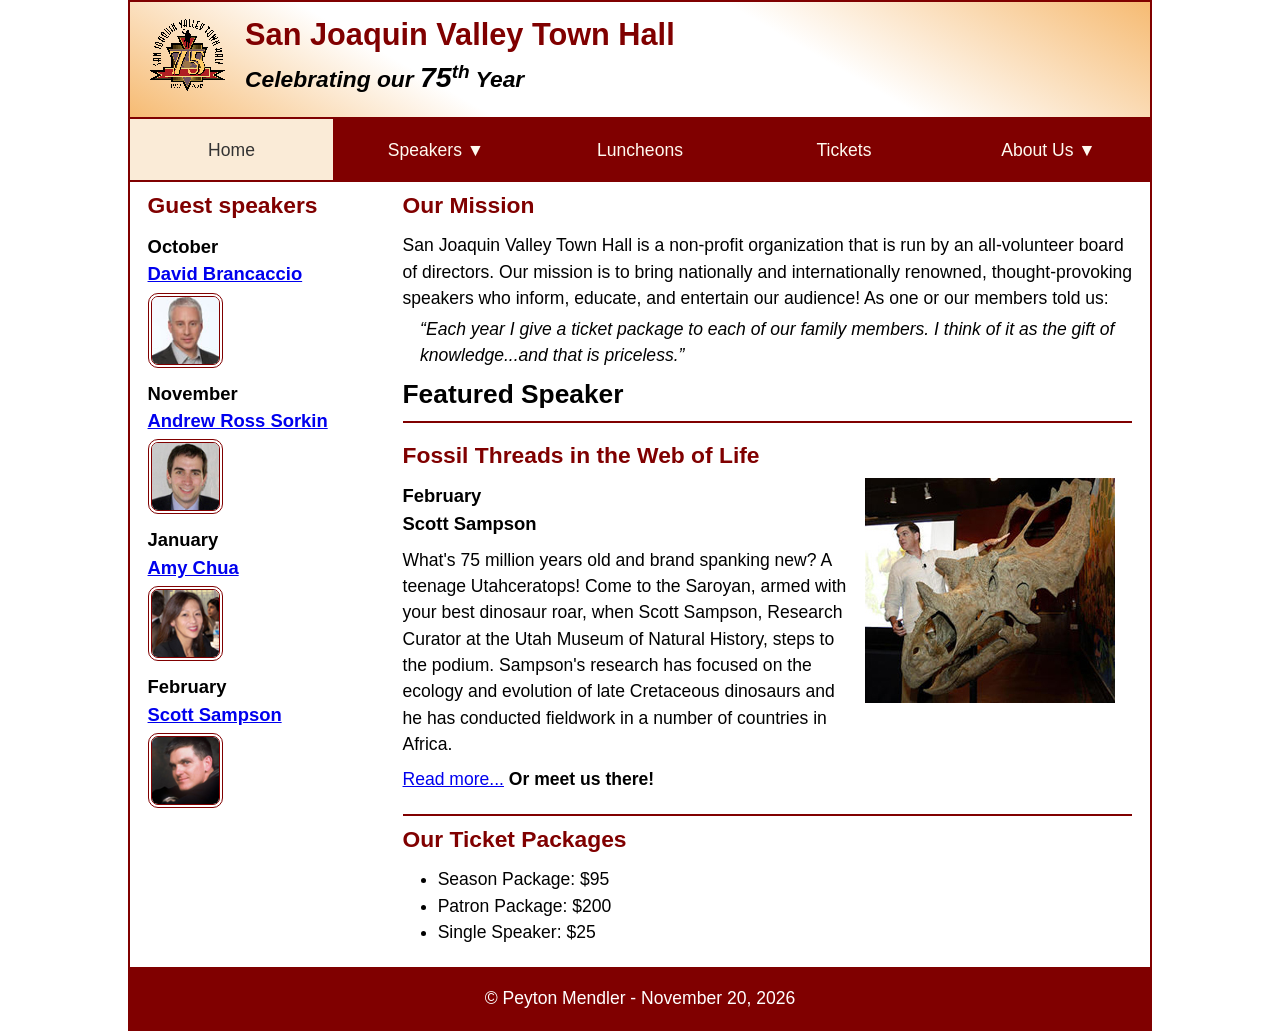
<file: index.html>
<!DOCTYPE html>
<html lang="en">

<head>
	<meta charset="utf-8">
	<title>San Joaquin Valley Town Hall</title>
	<meta name="viewport" content="width=device-width, initial-scale=1">
	<link rel="icon" href="images/favicon.ico">
	<link rel="stylesheet" href="styles/main.css">
</head>

<body>
	<header>
		<img src="images/town_hall_logo.gif" alt="Town Hall logo">
		<h2>San Joaquin Valley Town Hall</h2>
		<h3>Celebrating our <em class="large">75</em><sup>th</sup> Year</h3>
	</header>
	<nav class="navbar">
		<ul class="menu">
			<li><a href="index.html" class="current">Home</a></li>
			<li class="has-submenu"><a href="#">Speakers <small></small></a>
				<ul class="submenu">
					<li><a href="speakers/brancaccio.html">David Brancaccio</a></li>
					<li><a href="speakers/sorkin.html">Andrew Ross Sorkin</a></li>
					<li><a href="speakers/chua.html">Amy Chua</a></li>
					<li><a href="speakers/sampson.html">Scott Sampson</a></li>
				</ul>
			</li>
			<li><a href="#">Luncheons</a></li>
			<li><a href="#">Tickets</a></li>
			<li class="has-submenu"><a href="#">About Us <small></small></a>
				<ul class="submenu">
					<li><a href="#">Our Mission</a></li>
					<li><a href="#">Our Board</a></li>
					<li><a href="#">Contact Us</a></li>
				</ul>
			</li>
		</ul>
	</nav>
	<main>
		<aside>
			<h2>Guest speakers</h2>
			<h3>October<br><a href="speakers/brancaccio.html">David Brancaccio</a></h3>
			<img src="images/brancaccio75.jpg" alt="David Brancaccio photo">
			<h3>November<br><a href="speakers/sorkin.html">Andrew Ross Sorkin</a></h3>
			<img src="images/sorkin75.jpg" alt="Andrew Ross Sorkin photo">
			<h3>January<br><a href="speakers/chua.html">Amy Chua</a></h3>
			<img src="images/chua75.jpg" alt="Amy Chua photo">
			<h3>February<br><a href="speakers/sampson.html">Scott Sampson</a></h3>
			<img src="images/sampson75.jpg" alt="Scott Sampson photo">
		</aside>

		<section>
			<h2>Our Mission</h2>
			<p>San Joaquin Valley Town Hall is a non-profit organization that is run by an 
				all-volunteer board of directors. Our mission is to bring nationally and 
				internationally renowned, thought-provoking speakers who inform, educate, 
				and entertain our audience! As one or our members told us:</p>
			<blockquote>&ldquo;Each year I give a ticket package to each of our family members. 
				I think of it as the gift of knowledge...and that is priceless.&rdquo;</blockquote>

			<h1>Featured Speaker</h1>
			<article class="featured">
				<h2>Fossil Threads in the Web of Life</h2>
				<img src="images/sampson_dinosaur.jpg" alt="Scott Sampson with dinosaur">
				<h3>February<br>
				Scott Sampson</h3>
				<p>What's 75 million years old and brand spanking new? A teenage Utahceratops! 
				Come to the Saroyan, armed with your best dinosaur roar, when Scott Sampson, Research 
				Curator at the Utah Museum of Natural History, steps to the podium. Sampson's research 
				has focused on the ecology and evolution of late Cretaceous dinosaurs and he has conducted 
				fieldwork in a number of countries in Africa.</p>
				<p><a href="speakers/sampson.html">Read more...</a>&nbsp;<b>Or meet us there!</b></p>
			</article>

			<h2>Our Ticket Packages</h2>
			<ul>
				<li>Season Package: $95</li>
				<li>Patron Package: $200</li>
				<li>Single Speaker: $25</li>
			</ul>
		</section>	
	</main>
	<footer>
		<p>&copy; Peyton Mendler - November 20, 2026</p>
	</footer>
</body>
</html>
</file>
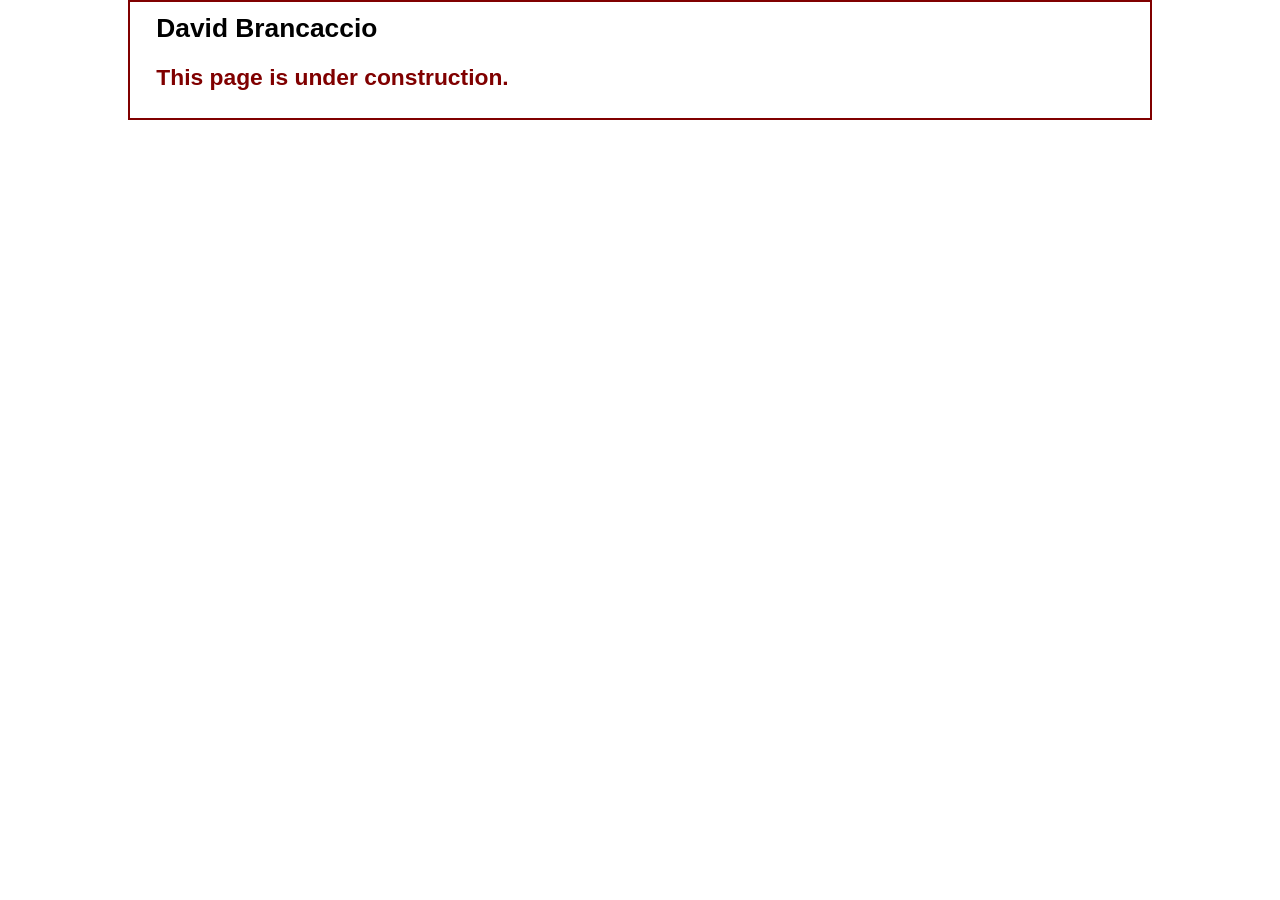
<file: speakers/brancaccio.html>
<!DOCTYPE html>
<html lang="en">

<head>
	<meta charset="utf-8">
	<title>San Joaquin Valley Town Hall</title>
	<link rel="icon" href="../images/favicon.ico">
	<link rel="stylesheet" href="../styles/main.css">
</head>

<body>
	<main>
		<section>
			<h1>David Brancaccio</h1>
			<h2>This page is under construction.</h2>
		</section>
	</main>
</body>

</html>
</file>
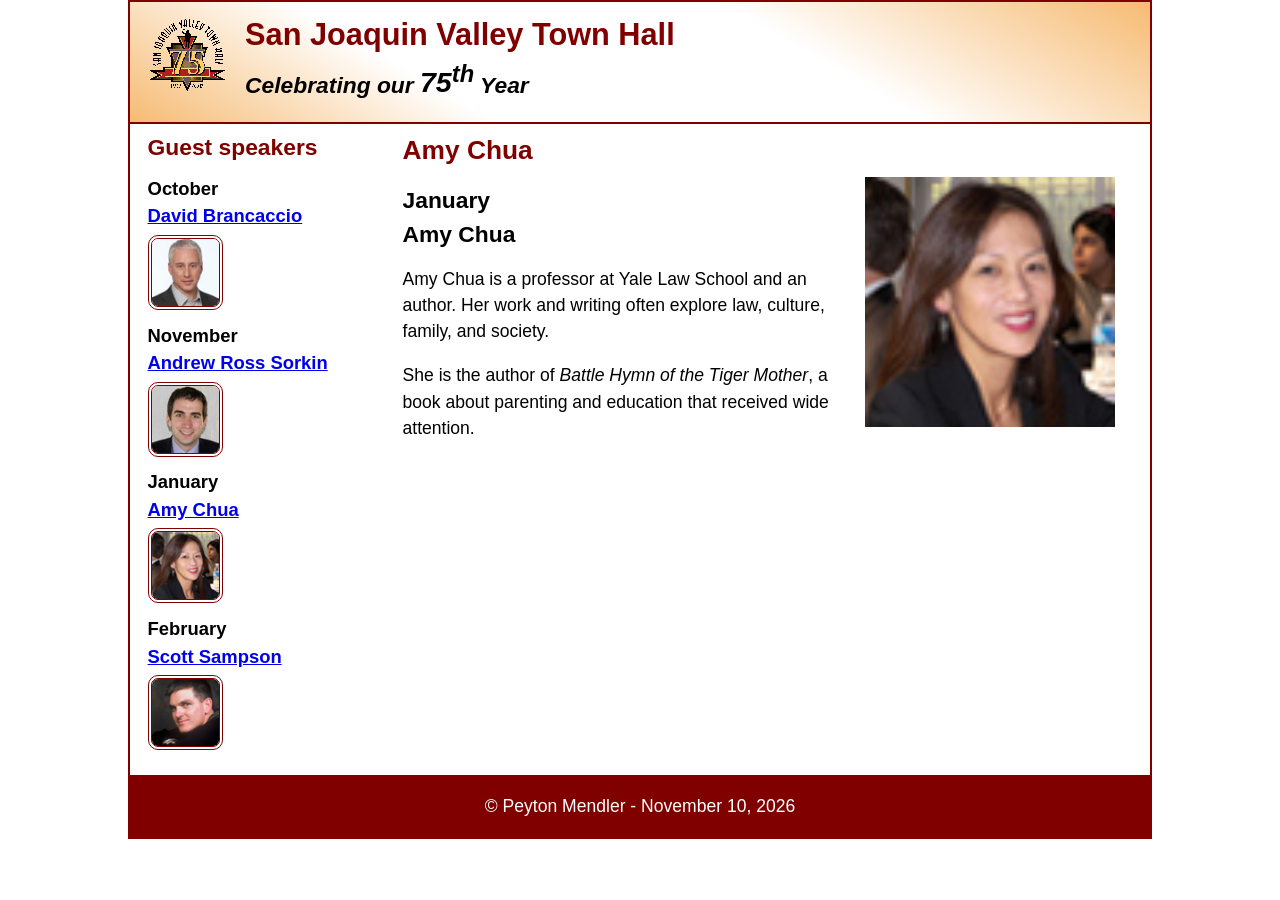
<file: speakers/chua.html>
<!DOCTYPE html>
<html lang="en">
<head>
    <meta charset="utf-8">
    <title>San Joaquin Valley Town Hall</title>
    <meta name="viewport" content="width=device-width, initial-scale=1">
    <link rel="icon" href="../images/favicon.ico">
    <link rel="stylesheet" href="../styles/main.css">
</head>
<body>
    <header>
        <img src="../images/town_hall_logo.gif" alt="Town Hall logo">
        <h2>San Joaquin Valley Town Hall</h2>
        <h3>Celebrating our <span class="large">75<sup>th</sup></span> Year</h3>
    </header>
    <main>
        <aside>
            <h2>Guest speakers</h2>
            <h3>October<br><a href="brancaccio.html">David Brancaccio</a></h3>
            <img src="../images/brancaccio75.jpg" alt="David Brancaccio photo">
            <h3>November<br><a href="sorkin.html">Andrew Ross Sorkin</a></h3>
            <img src="../images/sorkin75.jpg" alt="Andrew Ross Sorkin photo">
            <h3>January<br><a href="chua.html">Amy Chua</a></h3>
            <img src="../images/chua75.jpg" alt="Amy Chua photo">
            <h3>February<br><a href="sampson.html">Scott Sampson</a></h3>
            <img src="../images/sampson75.jpg" alt="Scott Sampson photo">
        </aside>
        <section class="speaker">
            <h1>Amy Chua</h1>
            <article>
                <img src="../images/chua75.jpg" alt="Amy Chua photo">
                <h2>January<br>Amy Chua</h2>
                <p>Amy Chua is a professor at Yale Law School and an author. Her work and writing often explore law, culture, family, and society.</p>
                <p>She is the author of <em>Battle Hymn of the Tiger Mother</em>, a book about parenting and education that received wide attention.</p>
            </article>
        </section>
    </main>
    <footer>
        <p>&copy; Peyton Mendler - November 10, 2026</p>
    </footer>
</body>
</html>
</file>
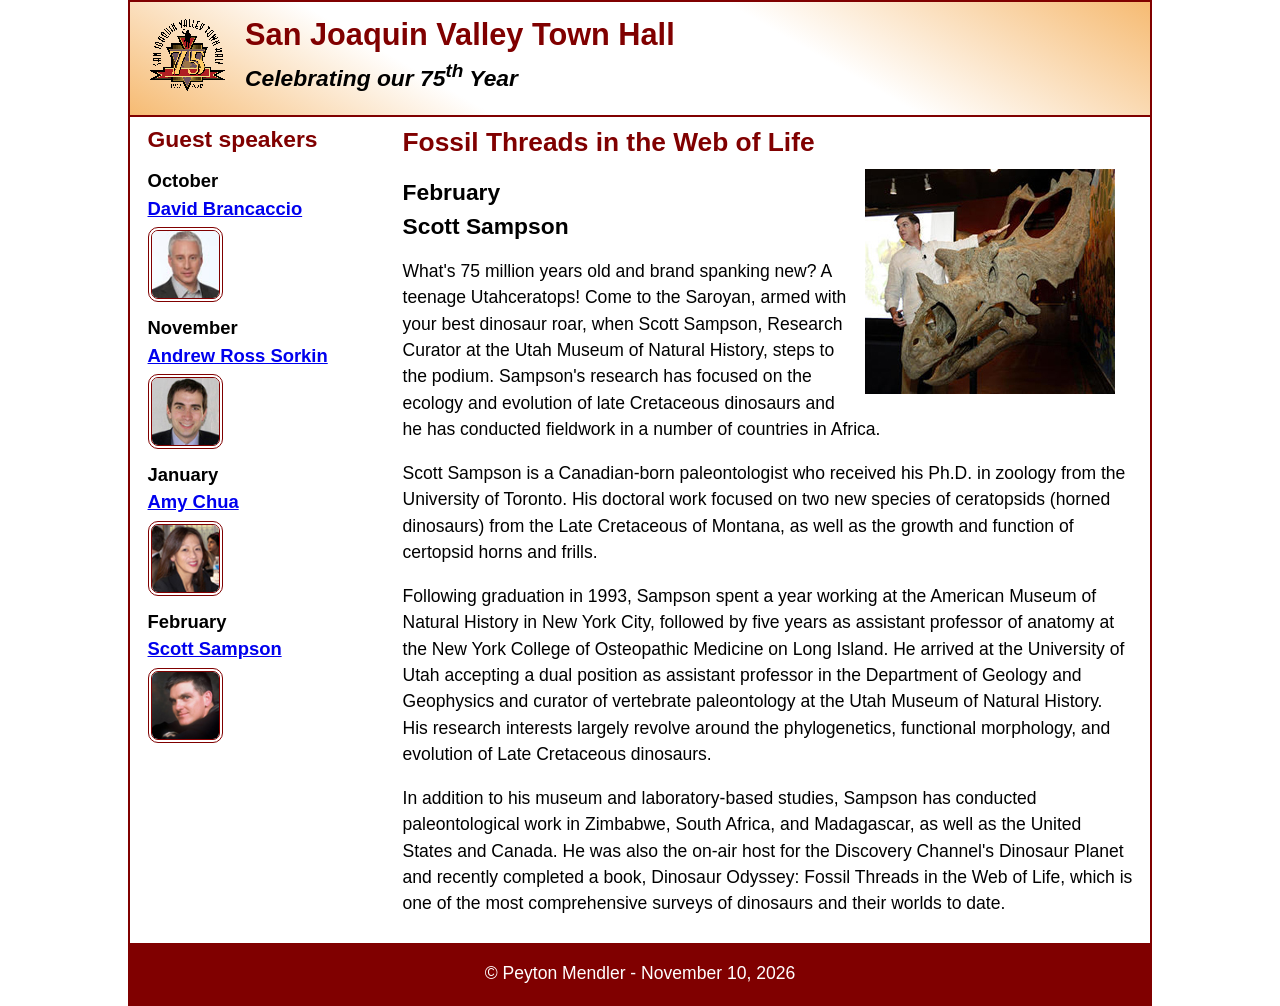
<file: speakers/sampson.html>
<!DOCTYPE html>
<html lang="en">

<head>
	<meta charset="utf-8">
	<title>San Joaquin Valley Town Hall</title>
	<meta name="viewport" content="width=device-width, initial-scale=1">
	<link rel="icon" href="../images/favicon.ico">
	<link rel="stylesheet" href="../styles/main.css">
</head>

<body>
	<header>
		<img src="../images/town_hall_logo.gif" alt="Town Hall logo">
		<h2>San Joaquin Valley Town Hall</h2>
		<h3>Celebrating our <span class="shadow">75<sup>th</sup></span> Year</h3>
	</header>
	<main>
		<aside>
			<h2>Guest speakers</h2>
			<h3>October<br><a href="../speakers/brancaccio.html">David Brancaccio</a></h3>
			<img src="../images/brancaccio75.jpg" alt="David Brancaccio photo">
			<h3>November<br><a href="../speakers/sorkin.html">Andrew Ross Sorkin</a></h3>
			<img src="../images/sorkin75.jpg" alt="Andrew Ross Sorkin photo">
			<h3>January<br><a href="../speakers/chua.html">Amy Chua</a></h3>
			<img src="../images/chua75.jpg" alt="Amy Chua photo">
			<h3>February<br><a href="../speakers/sampson.html">Scott Sampson</a></h3>
			<img src="../images/sampson75.jpg" alt="Scott Sampson photo">
		</aside>
		<section class="speaker">
			<h1>Fossil Threads in the Web of Life</h1>
			<article>
				<img src="../images/sampson_dinosaur.jpg" alt="Scott Sampson with dinosaur">
				<h2>February<br>Scott Sampson</h2>
				<p>What's 75 million years old and brand spanking new? A teenage Utahceratops! Come to the 
				   Saroyan, armed with your best dinosaur roar, when Scott Sampson, Research Curator at the 
				   Utah Museum of Natural History, steps to the podium. Sampson's research has focused on the 
				   ecology and evolution of late Cretaceous dinosaurs and he has conducted fieldwork in a number 
				   of countries in Africa.</p>
				<p>Scott Sampson is a Canadian-born paleontologist who received his Ph.D. in zoology from the 
				   University of Toronto. His doctoral work focused on two new species of ceratopsids (horned 
				   dinosaurs) from the Late Cretaceous of Montana, as well as the growth and function of certopsid 
				   horns and frills.</p>
				<p>Following graduation in 1993, Sampson spent a year working at the American Museum of Natural 
				   History in New York City, followed by five years as assistant professor of anatomy at the New 
				   York College of Osteopathic Medicine on Long Island. He arrived at the University of Utah 
				   accepting a dual position as assistant professor in the Department of Geology and Geophysics 
				   and curator of vertebrate paleontology at the Utah Museum of Natural History. His research 
				   interests largely revolve around the phylogenetics, functional morphology, and evolution of 
				   Late Cretaceous dinosaurs.</p>
				<p>In addition to his museum and laboratory-based studies, Sampson has conducted paleontological 
				   work in Zimbabwe, South Africa, and Madagascar, as well as the United States and Canada. He was 
				   also the on-air host for the Discovery Channel's Dinosaur Planet and recently completed a book, 
				   Dinosaur Odyssey: Fossil Threads in the Web of Life, which is one of the most 
				   comprehensive surveys of dinosaurs and their worlds to date.</p>
			</article>
		</section>
	</main>
	<footer>
		<p>&copy; Peyton Mendler - November 10, 2026</p>
	</footer>
</body>
</html>
</file>
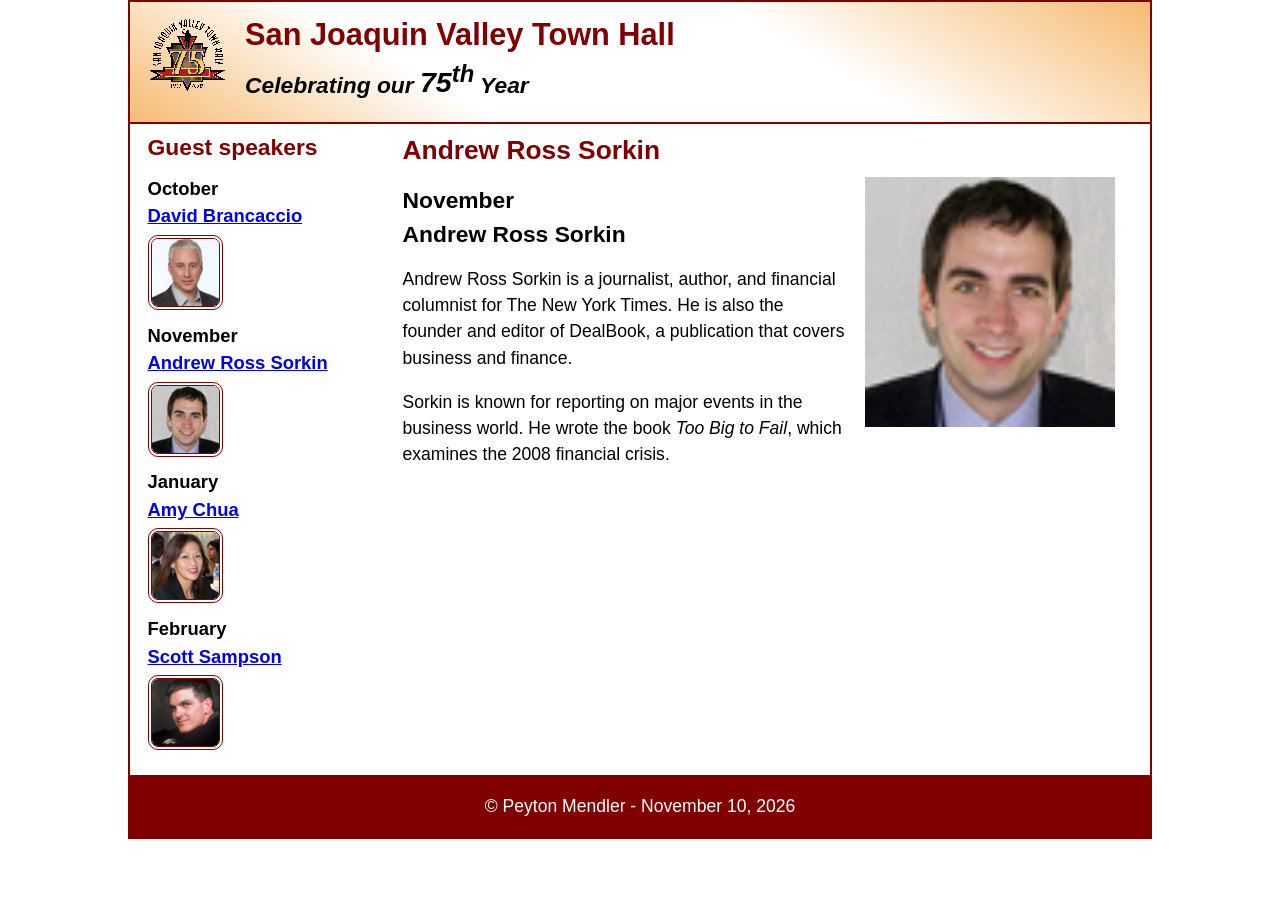
<file: speakers/sorkin.html>
<!DOCTYPE html>
<html lang="en">
<head>
    <meta charset="utf-8">
    <title>San Joaquin Valley Town Hall</title>
    <meta name="viewport" content="width=device-width, initial-scale=1">
    <link rel="icon" href="../images/favicon.ico">
    <link rel="stylesheet" href="../styles/main.css">
</head>
<body>
    <header>
        <img src="../images/town_hall_logo.gif" alt="Town Hall logo">
        <h2>San Joaquin Valley Town Hall</h2>
        <h3>Celebrating our <span class="large">75<sup>th</sup></span> Year</h3>
    </header>
    <main>
        <aside>
            <h2>Guest speakers</h2>
            <h3>October<br><a href="brancaccio.html">David Brancaccio</a></h3>
            <img src="../images/brancaccio75.jpg" alt="David Brancaccio photo">
            <h3>November<br><a href="sorkin.html">Andrew Ross Sorkin</a></h3>
            <img src="../images/sorkin75.jpg" alt="Andrew Ross Sorkin photo">
            <h3>January<br><a href="chua.html">Amy Chua</a></h3>
            <img src="../images/chua75.jpg" alt="Amy Chua photo">
            <h3>February<br><a href="sampson.html">Scott Sampson</a></h3>
            <img src="../images/sampson75.jpg" alt="Scott Sampson photo">
        </aside>
        <section class="speaker">
            <h1>Andrew Ross Sorkin</h1>
            <article>
                <img src="../images/sorkin75.jpg" alt="Andrew Ross Sorkin photo">
                <h2>November<br>Andrew Ross Sorkin</h2>
                <p>Andrew Ross Sorkin is a journalist, author, and financial columnist for The New York Times. He is also the founder and editor of DealBook, a publication that covers business and finance.</p>
                <p>Sorkin is known for reporting on major events in the business world. He wrote the book <em>Too Big to Fail</em>, which examines the 2008 financial crisis.</p>
            </article>
        </section>
    </main>
    <footer>
        <p>&copy; Peyton Mendler - November 10, 2026</p>
    </footer>
</body>
</html>
</file>
<file: styles/main.css>
/* custom properties */
:root {
    --accent-color: #800000;
    --gradient-color: #f6bb73;
    --light-menu-color: #fffaf0;
    --mid-menu-color: antiquewhite;
    --dark-menu-color: #333333;
}

/* reset */
* { margin: 0; padding: 0; box-sizing: border-box; }

/* default styles */
body {
    font-family: Arial, Helvetica, sans-serif;
    font-size: calc(15px + .2vw);
    width: min(80%, 1024px);
    line-height: 1.5;
    margin: auto;
    border: 2px solid var(--accent-color);
}
h1, h2, h3, p, ul { padding: .25em 0; }
a:hover, a:focus { font-style: italic; color: var(--accent-color); }
h1 { font-size: 150%; }
h2 { font-size: 130%; color: var(--accent-color); }
h3 { font-size: 105%; }
ul { margin-left: 2em; }

/* header - mobile first */
header {
    line-height: 1.2;
    border-bottom: 2px solid var(--accent-color);
    background-image: linear-gradient(30deg, var(--gradient-color) 0%, white 30%, white 65%, var(--gradient-color) 100%);
    text-align: center;
}
header h2 { font-size: 175%; padding: .5em 0 0; }
header h3 { font-size: 130%; font-style: italic; padding-bottom: 1em; }
header img { display: none; }

/* navigation menu - mobile first */
.navbar {
    background-color: var(--accent-color);
    position: relative;
}
#menu-toggle { display: none; }
.menu-btn {
    display: block;
    color: var(--light-menu-color);
    font-size: 1.8em;
    line-height: 1;
    padding: .35em .6em;
    cursor: pointer;
    text-align: left;
}
.menu-btn::before { content: "☰"; }
#menu-toggle:checked + .menu-btn::before { content: "✕"; }
.menu {
    position: absolute;
    left: 0;
    top: 100%;
    width: 40%;
    display: none;
    list-style-type: none;
    margin: 0;
    padding: 0;
    background-color: var(--accent-color);
    z-index: 20;
}
#menu-toggle:checked ~ .menu { display: block; }
.menu > li { position: relative; }
.navbar a {
    display: block;
    padding: .7em;
    margin: 0 2px 2px 0;
    text-decoration: none;
    color: var(--light-menu-color);
    border-bottom: 1px solid var(--light-menu-color);
}
.navbar a:hover, .navbar a:focus, .navbar a.current {
    background-color: var(--mid-menu-color);
    color: var(--dark-menu-color);
}
.has-submenu > a::after {
    content: " ▶";
    float: right;
    font-size: .75em;
}
.submenu {
    position: absolute;
    top: 0;
    left: 100%;
    width: 100%;
    z-index: 10;
    list-style-type: none;
    margin: 0;
    padding: 0;
    background-color: var(--accent-color);
    display: none;
}
.has-submenu:hover > .submenu, .has-submenu:focus-within > .submenu { display: block; }
.submenu a { color: var(--light-menu-color); margin: 2px; }

/* main content - mobile first */
main {
    display: flex;
    flex-direction: column-reverse;
    clear: left;
    padding: 0 1em 1em;
}
main blockquote { font-style: italic; padding-left: 1em; }
main h3 + img {
    width: clamp(40px, 50%, 75px);
    border: 4px double var(--accent-color);
    border-radius: 10px;
}
section { padding-left: .5em; border-bottom: 2px solid var(--accent-color); }
section img { width: clamp(100px, 50%, 250px); float: right; margin: 0 1em .25em; }
aside { padding-right: .5em; }

/* footer */
footer { background-color: var(--accent-color); }
footer p { text-align: center; color: white; padding: 1em 0; }

/* classes */
.featured { border-top: 2px solid var(--accent-color); border-bottom: 2px solid var(--accent-color); padding: .5em 0 1em; }
.speaker h1 { color: var(--accent-color); }
.speaker h2 { color: black; }
.speaker p { padding: .5em 0; }
.large { font-size: 125%; }

/* larger screens: two columns */
@media (min-width: 700px) {
    main { flex-direction: row; }
    section { flex-basis: 75%; border-bottom: none; }
    aside { flex-basis: 25%; }

    /* horizontal navigation */
    .menu-btn { display: none; }
    .menu {
        display: flex;
        position: relative;
        left: auto;
        top: auto;
        width: 100%;
    }
    .menu > li { flex-basis: 20%; text-align: center; }
    .navbar a { padding: 1em; margin: 0 1px 2px; border-bottom: none; }
    .has-submenu > a::after { content: " ▼"; float: none; font-size: 1em; }
    .submenu {
        top: 100%;
        left: 0;
        right: 0;
        width: auto;
    }
    .submenu a { margin: 0 2px 2px; }
    .menu > li:first-child > a { margin-left: 0; }
    .menu > li:last-child > a { margin-right: 0; }
}

/* show the logo and align the heading on wider screens */
@media (min-width: 600px) {
    header { text-align: left; }
    header img {
        display: block;
        width: clamp(40px, 15%, 80px);
        float: left;
        margin: .75em 1em;
    }
}
</file>
